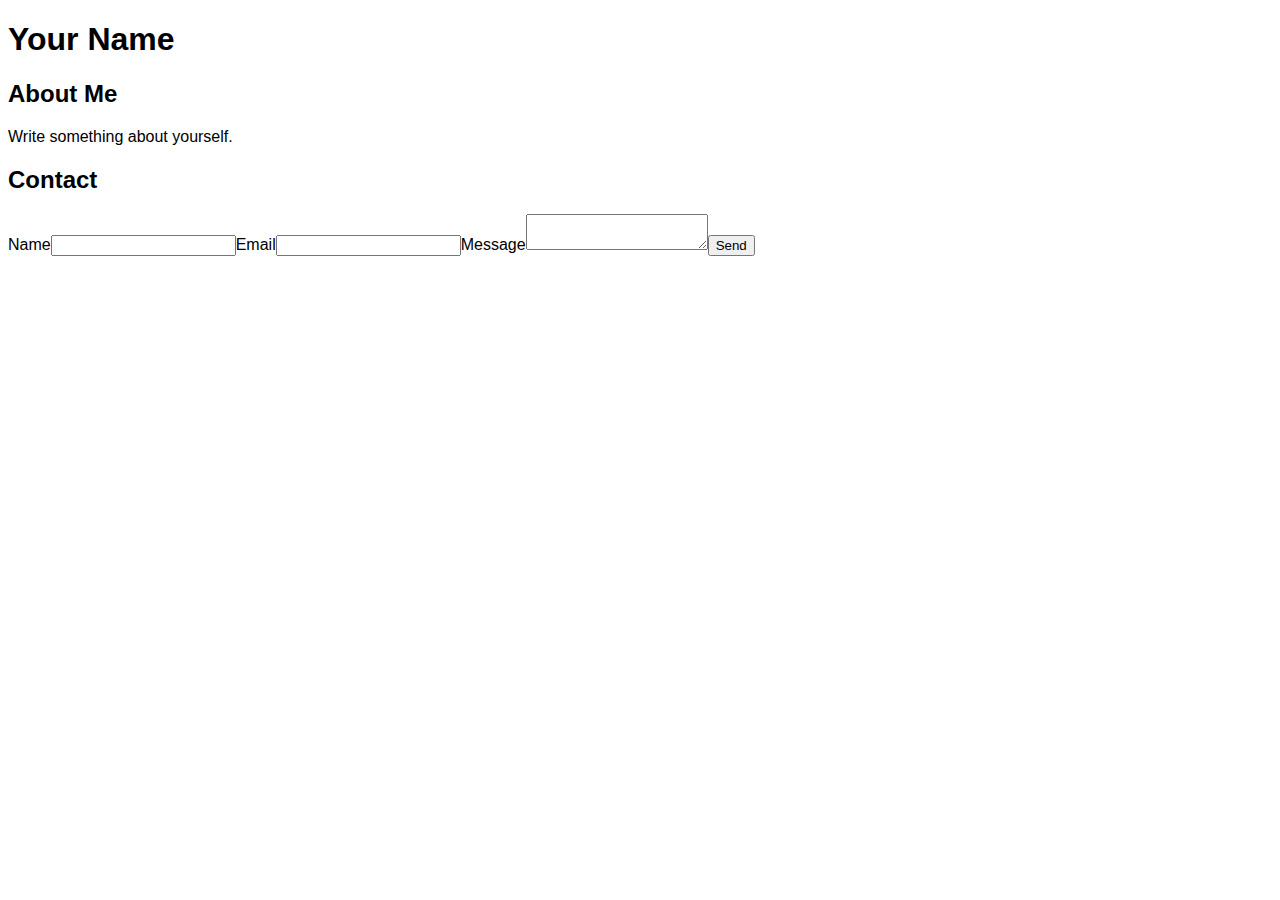
<file: index.html>
<!DOCTYPE html>
<html lang="en">
<head>
  <meta charset="UTF-8">
  <meta name="viewport" content="width=device-width, initial-scale=1.0">
  <title>Portfolio</title>
  <link rel="stylesheet" href="assets/style.css">
</head>
<body>
  <header><h1>Your Name</h1></header>
  <section id="about"><h2>About Me</h2><p>Write something about yourself.</p></section>
  <section id="contact"><h2>Contact</h2><form><label>Name</label><input><label>Email</label><input><label>Message</label><textarea></textarea><button>Send</button></form></section>
</body>
</html>
</file>
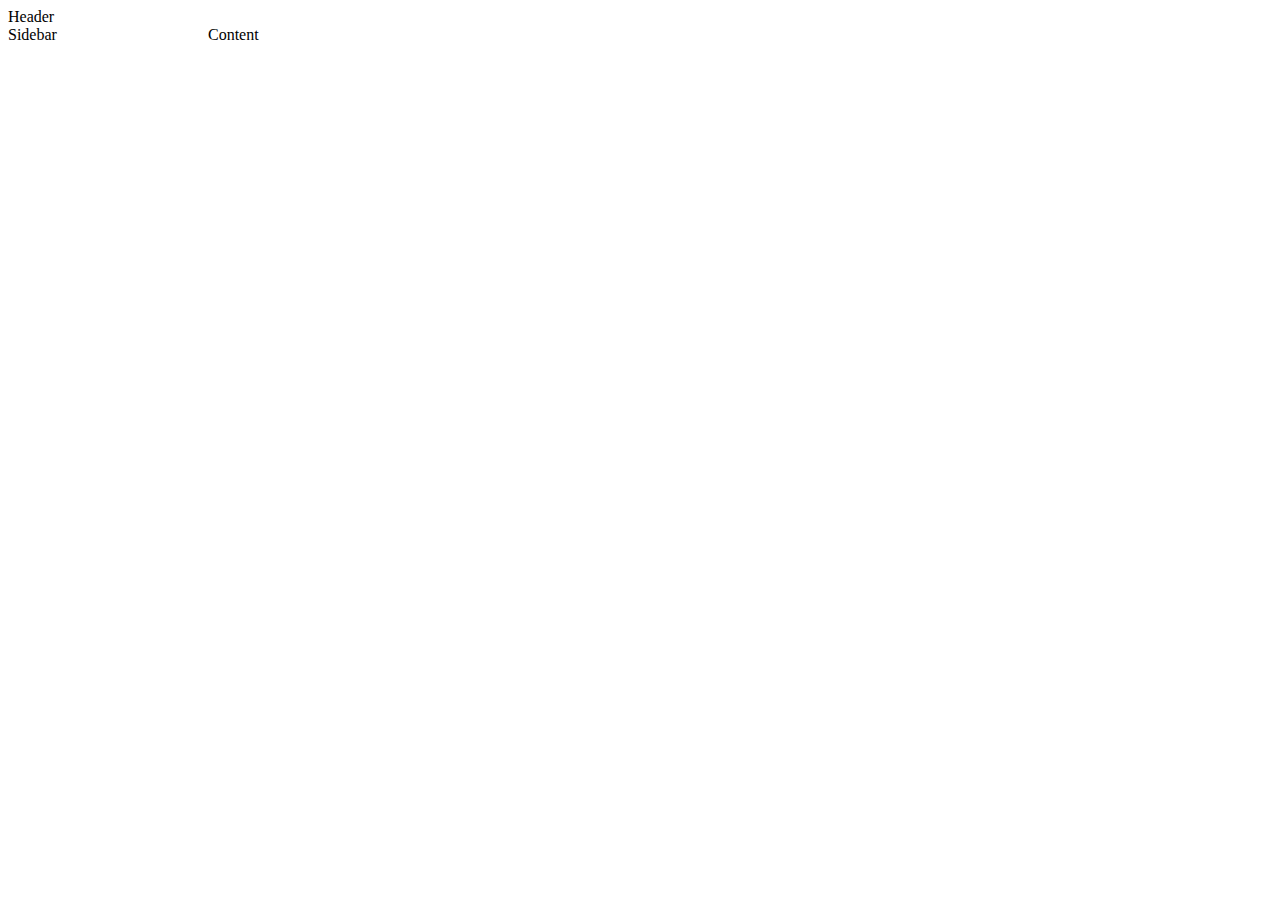
<file: week-03/index.html>
<!DOCTYPE html>
<html lang="en">
<head>
  <meta charset="UTF-8">
  <meta name="viewport" content="width=device-width, initial-scale=1.0">
  <title>Blog Layout</title>
  <link rel="stylesheet" href="assets/style.css">
</head>
<body>
  <header>Header</header>
  <aside>Sidebar</aside>
  <main>Content</main>
</body>
</html>
</file>
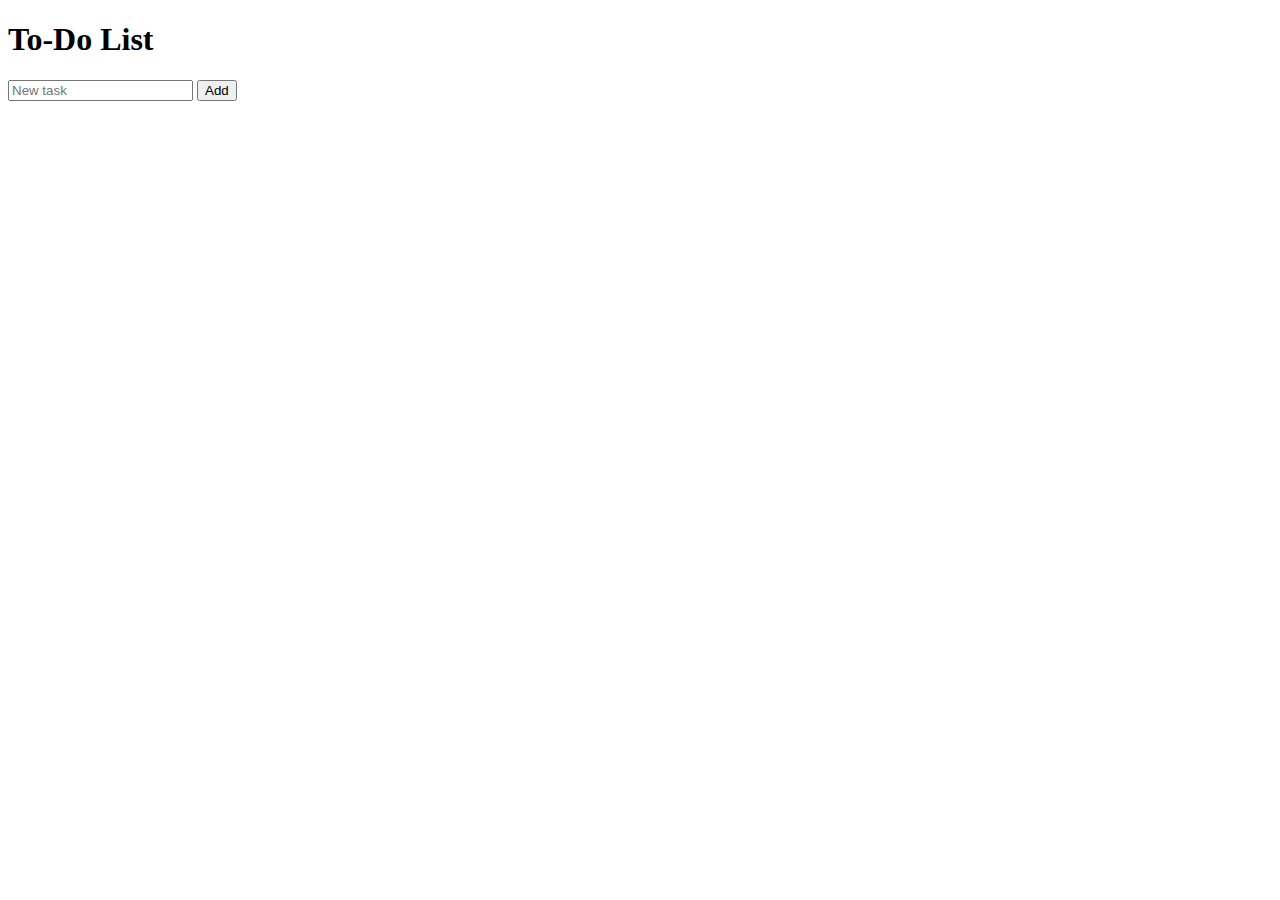
<file: week-04/index.html>
<!DOCTYPE html>
<html lang="en">
<head>
  <meta charset="UTF-8">
  <meta name="viewport" content="width=device-width, initial-scale=1.0">
  <title>To-Do List</title>
  <link rel="stylesheet" href="assets/style.css">
</head>
<body>
  <h1>To-Do List</h1>
  <input id="new-task" placeholder="New task">
  <button id="add-task">Add</button>
  <ul id="tasks"></ul>
  <script src="script.js"></script>
</body>
</html>
</file>
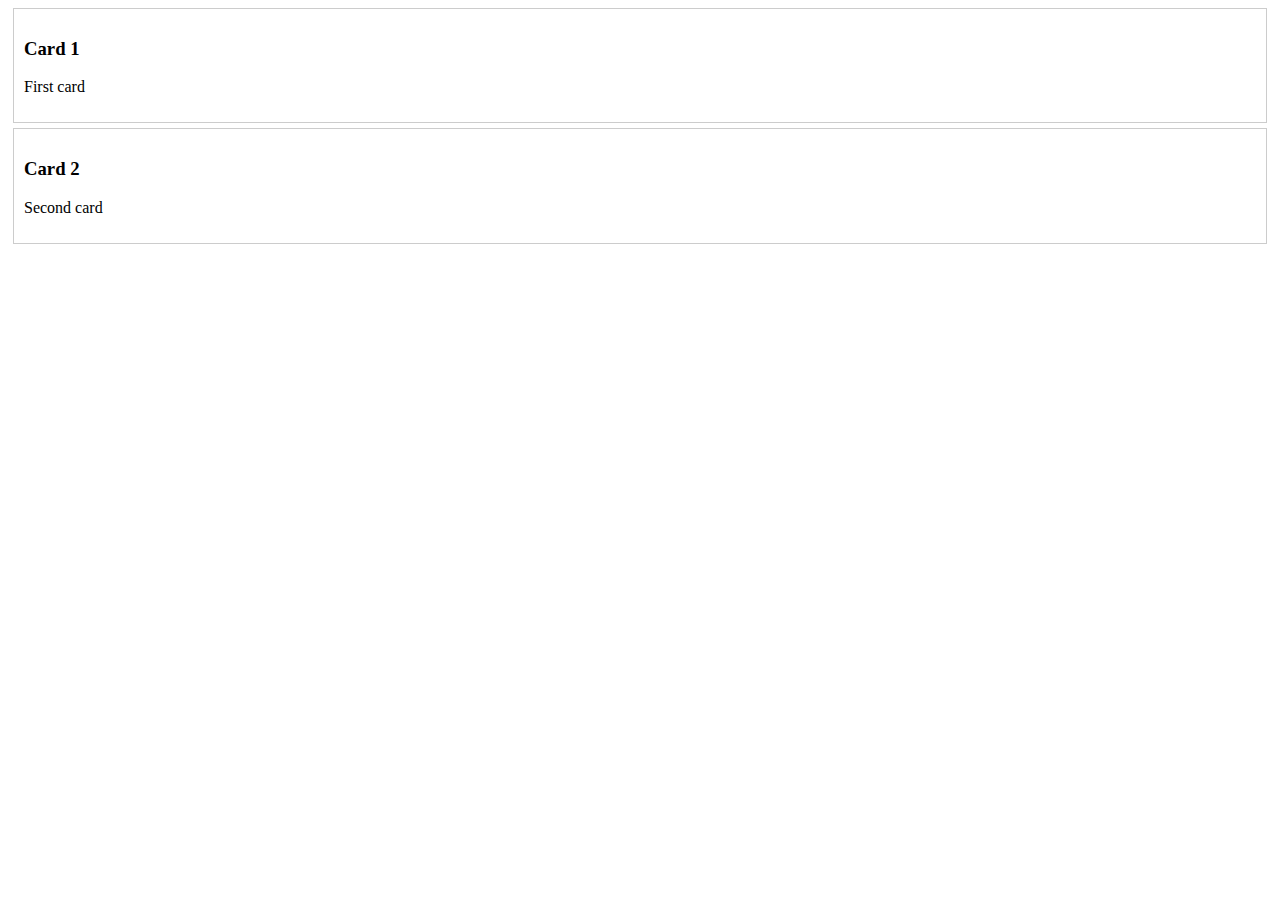
<file: week-05/index.html>
<!DOCTYPE html>
<html lang="en">
<head>
  <meta charset="UTF-8">
  <meta name="viewport" content="width=device-width, initial-scale=1.0">
  <title>Card Generator</title>
  <link rel="stylesheet" href="assets/style.css">
</head>
<body>
  <div id="cards"></div>
  <script src="script.js"></script>
</body>
</html>
</file>
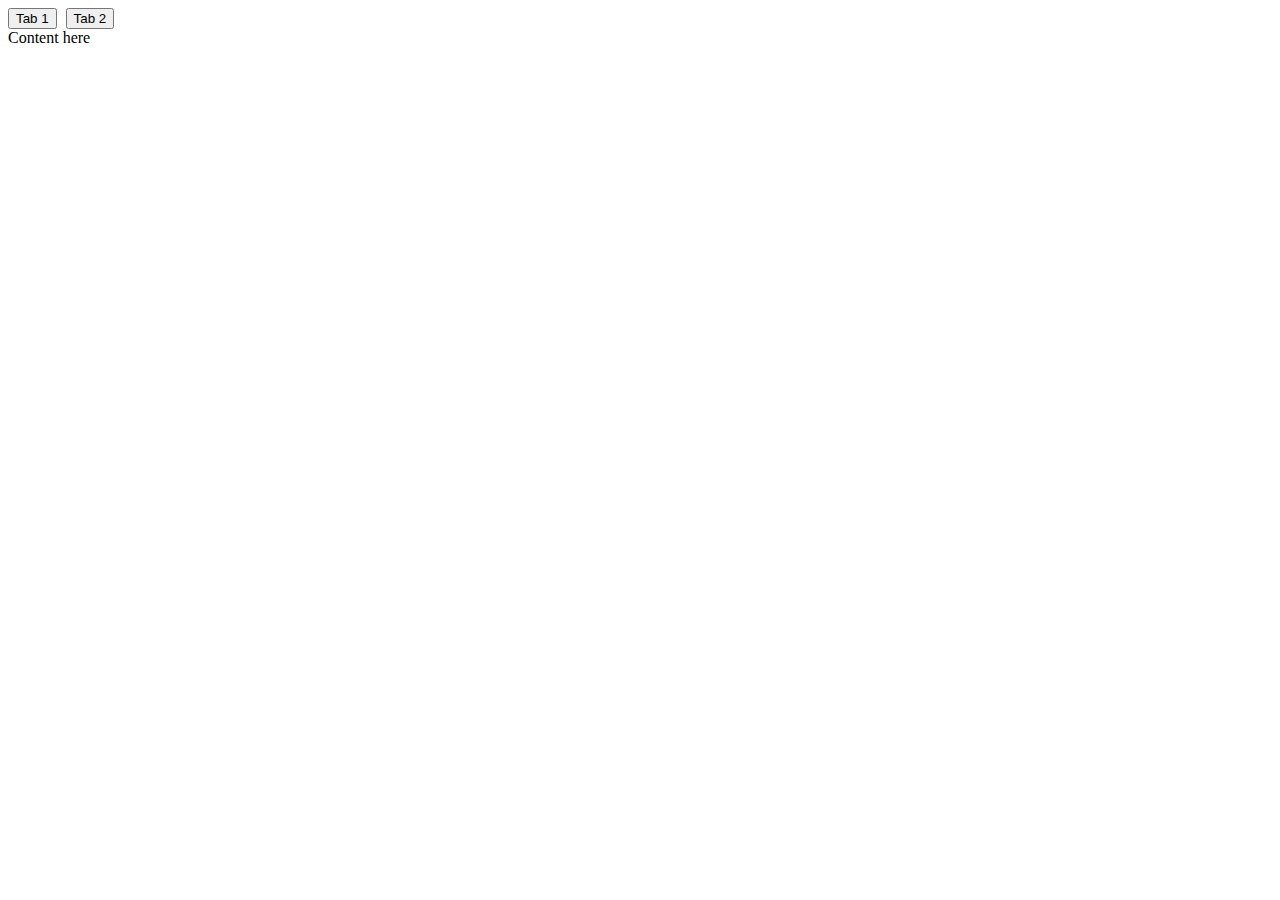
<file: week-06/index.html>
<!DOCTYPE html>
<html lang="en">
<head>
  <meta charset="UTF-8">
  <meta name="viewport" content="width=device-width, initial-scale=1.0">
  <title>Tabs</title>
  <link rel="stylesheet" href="assets/style.css">
</head>
<body>
  <div>
    <button class="tab">Tab 1</button>
    <button class="tab">Tab 2</button>
    <div id="content">Content here</div>
  </div>
  <script src="script.js"></script>
</body>
</html>
</file>
<file: assets/style.css>
body { font-family: Arial, sans-serif; }
</file>
<file: week-03/assets/style.css>
body { display: grid; grid-template-areas: 'header header' 'sidebar main'; grid-template-columns: 200px 1fr; }
header { grid-area: header; }
aside { grid-area: sidebar; }
main { grid-area: main; }
</file>
<file: week-04/assets/style.css>
ul { list-style: none; } li.done { text-decoration: line-through; }
</file>
<file: week-05/assets/style.css>
.card { border: 1px solid #ccc; padding: 10px; margin: 5px; }
</file>
<file: week-06/assets/style.css>
.tab { margin-right: 5px; }
</file>
